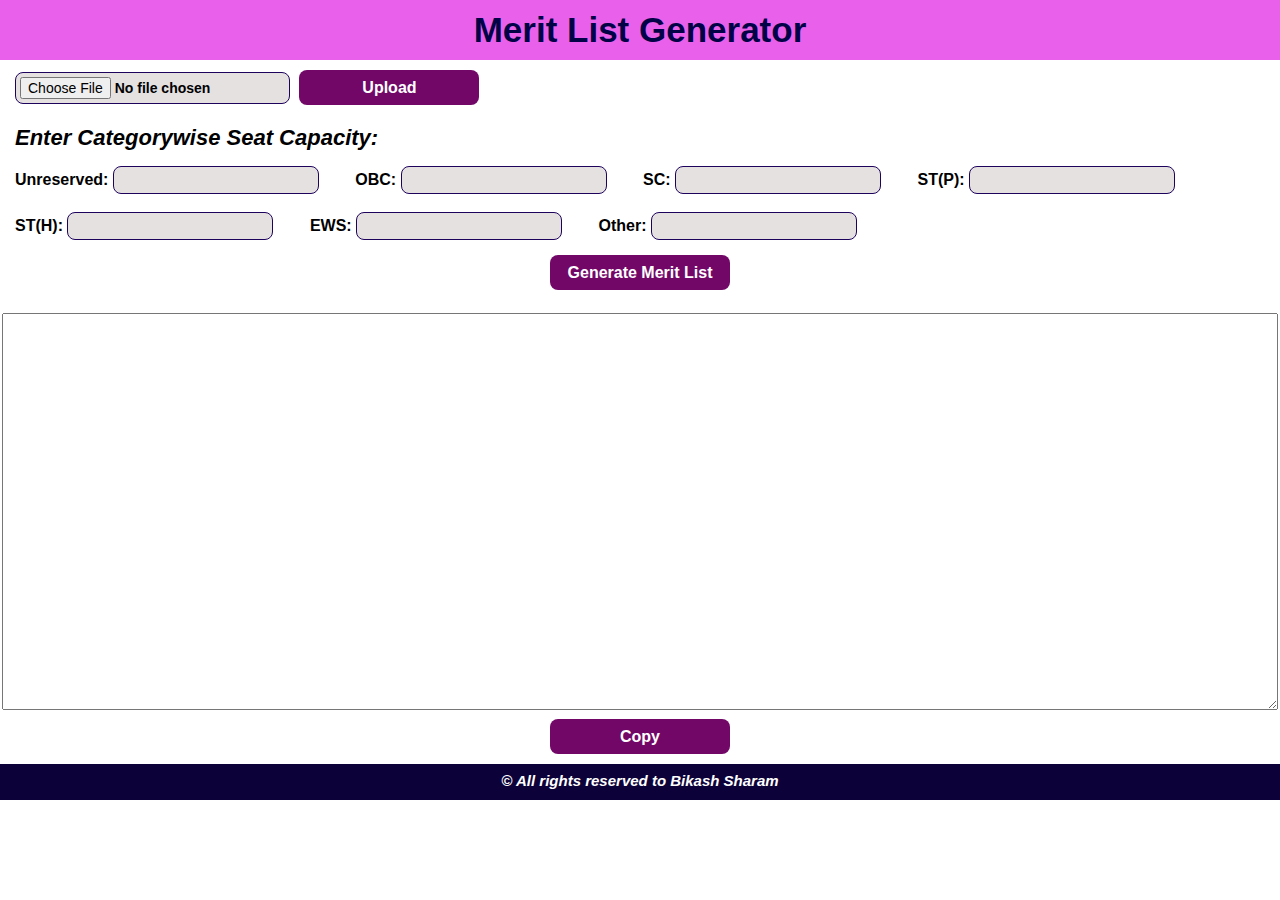
<file: index.html>
<!DOCTYPE html>
<html>
<head>
	<title>Merit List</title>
  <link rel="stylesheet" href="stylesheet.css">
</head>

<body>
  <h1>Merit List Generator</h1>
  
  <div class="div_1">
    <input type="file" name="fileName" id="file" accept=".txt">
    <input type="submit" name="upload" class= "button_1" id="upload" value="Upload">
    &emsp;&emsp;<span id="status"></span>
    <p class="para_1">Enter Categorywise Seat Capacity:</p>
    Unreserved: <input type='number' name='ur' id='ur'>&emsp;&emsp;
    OBC: <input type='number' name='obc' id='obc'>&emsp;&emsp;
    SC: <input type='number' name='sc' id='sc'>&emsp;&emsp;
    ST(P): <input type='number' name='stp' id='stp'><br><br>
    ST(H): <input type='number' name='sth' id='sth'>&emsp;&emsp;
    EWS: <input type='number' name='ews' id='ews'>&emsp;&emsp;
    Other: <input type='number' name='other' id='other'>
  </div>
  <button class="button_1" onclick="genData(data);">Generate Merit List</button>
  <br><br>
  <textarea id="output" rows='25' cols='160'></textarea>
  <br>
  <button class="button_1" onclick="copyData();">Copy</button>
  

  <!--<input type="button" id="btn" value="Download" />-->
  <p class="footer">&copy; All rights reserved to Bikash Sharam</p>
  <script src="scripts.js"></script>
</body>
</html>
</file>
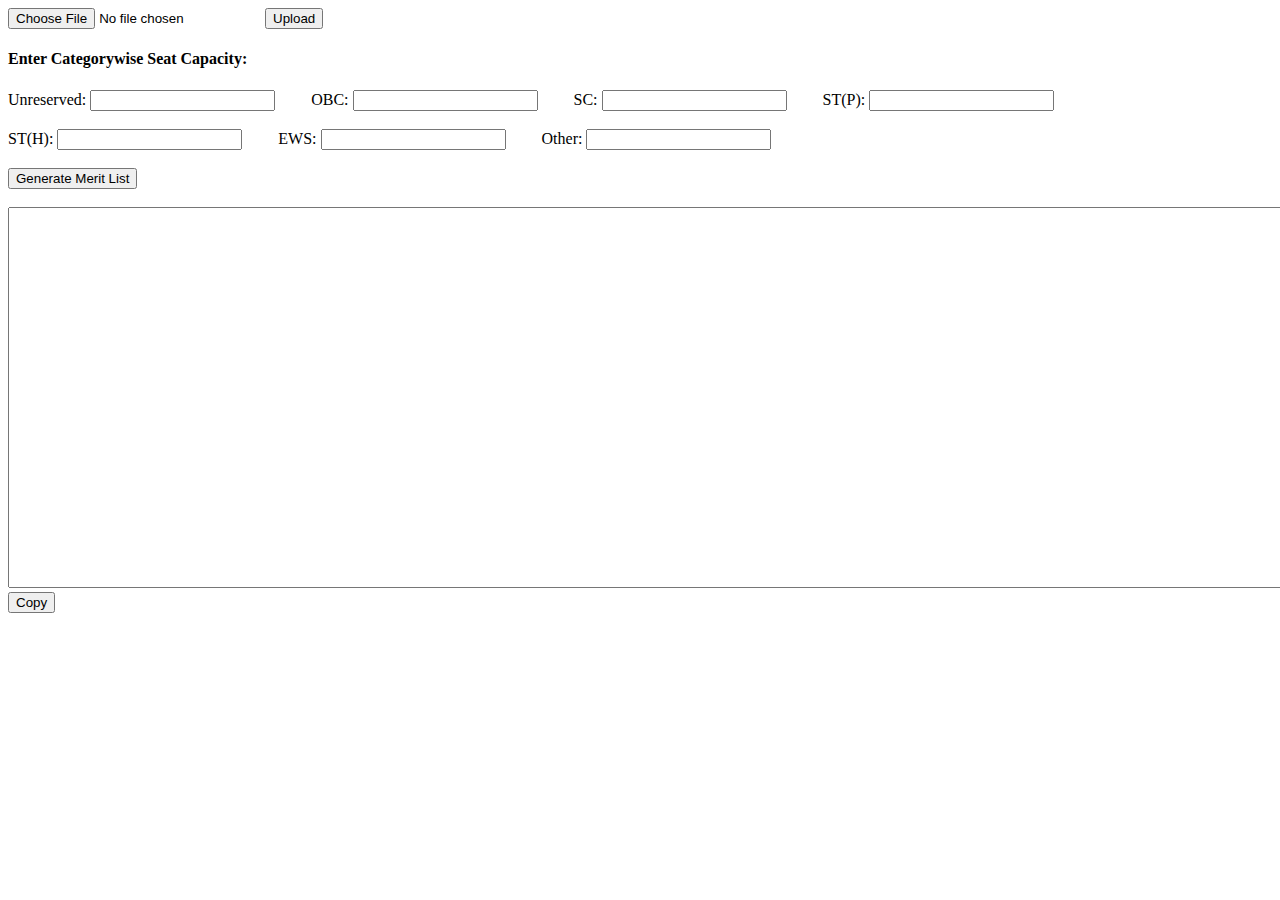
<file: Merit_List.html>
<!DOCTYPE html>
<html>
<head>
	<title>Merit List</title>
</head>

<body>
  <input type="file" name="fileName" id="file" accept=".txt">
  <input type="submit" name="upload" id="upload" value="Upload">
  &emsp;&emsp;<span id="status"></span>
  <h4>Enter Categorywise Seat Capacity:</h4>
  Unreserved: <input type='number' name='ur' id='ur'>&emsp;&emsp;
  OBC: <input type='number' name='obc' id='obc'>&emsp;&emsp;
  SC: <input type='number' name='sc' id='sc'>&emsp;&emsp;
  ST(P): <input type='number' name='stp' id='stp'><br><br>
  ST(H): <input type='number' name='sth' id='sth'>&emsp;&emsp;
  EWS: <input type='number' name='ews' id='ews'>&emsp;&emsp;
  Other: <input type='number' name='other' id='other'><br>
  <br>
  <button onclick="genData(data);">Generate Merit List</button>
  <br><br>
  <textarea id="output" rows='25' cols='160'></textarea>
  <br>
  <button onclick="copyData();">Copy</button>
  

  <!--<input type="button" id="btn" value="Download" />-->
  <script src="scripts.js"></script>
</body>
</html>
</file>
<file: stylesheet.css>
*{
  padding: 0;
  margin: 0;
  text-align: center;
  font-family:'Franklin Gothic Medium', 'Arial Narrow', Arial, sans-serif;
  font-weight: bold;
}

h1 {
  font-size: 35px;
  color: rgb(2, 2, 71);
  background-color: rgb(233, 97, 235);
  padding: 10px;
  margin-bottom: 5px;
}

h2 {
  font-size: 22px;
  color: black;
  margin-top: 10px;
  margin-bottom: 10px;
}

.div_1 {
  margin-bottom: 10px;
  padding-left: 15px;
  text-align: left;
}


.button_1 {
  background-color: rgb(114, 7, 104);
  color: white;
  border: none;
  min-height: 35px;
  width: auto;
  min-width: 180px;
  padding: 6px;
  border-radius: 8px;
  cursor: pointer;
  margin: 5px;
  font-size: 16px;
}

.button_1:hover{
background: rgb(237, 11, 214);
color:rgb(0, 0, 0)
}


textarea{
  width: 98%;
  text-align: left;
  font-family:Arial, Helvetica, sans-serif;
  font-weight: normal;
  padding:10px;
  max-height: 40%;
}

select, input{
  background-color: rgb(229, 225, 225);
  color: black;
  border: 1px solid rgb(30, 3, 93);
  min-height: 18px;
  width: auto;
  min-width: 100px;
  padding: 4px;
  border-radius: 8px;
  cursor: pointer;
  font-size: 14px;
}

.para_1 {
  margin-top: 15px;
  margin-bottom: 15px;
  font-size: 22px;
  font-style: italic;
  text-align: left;
}

.footer {
  margin-top: 5px;
  background-color: rgb(12, 2, 57);
  color: white;
  font-size: 15px;
  padding: 8px;
  height: 20px;
  font-style: italic;
}
</file>
